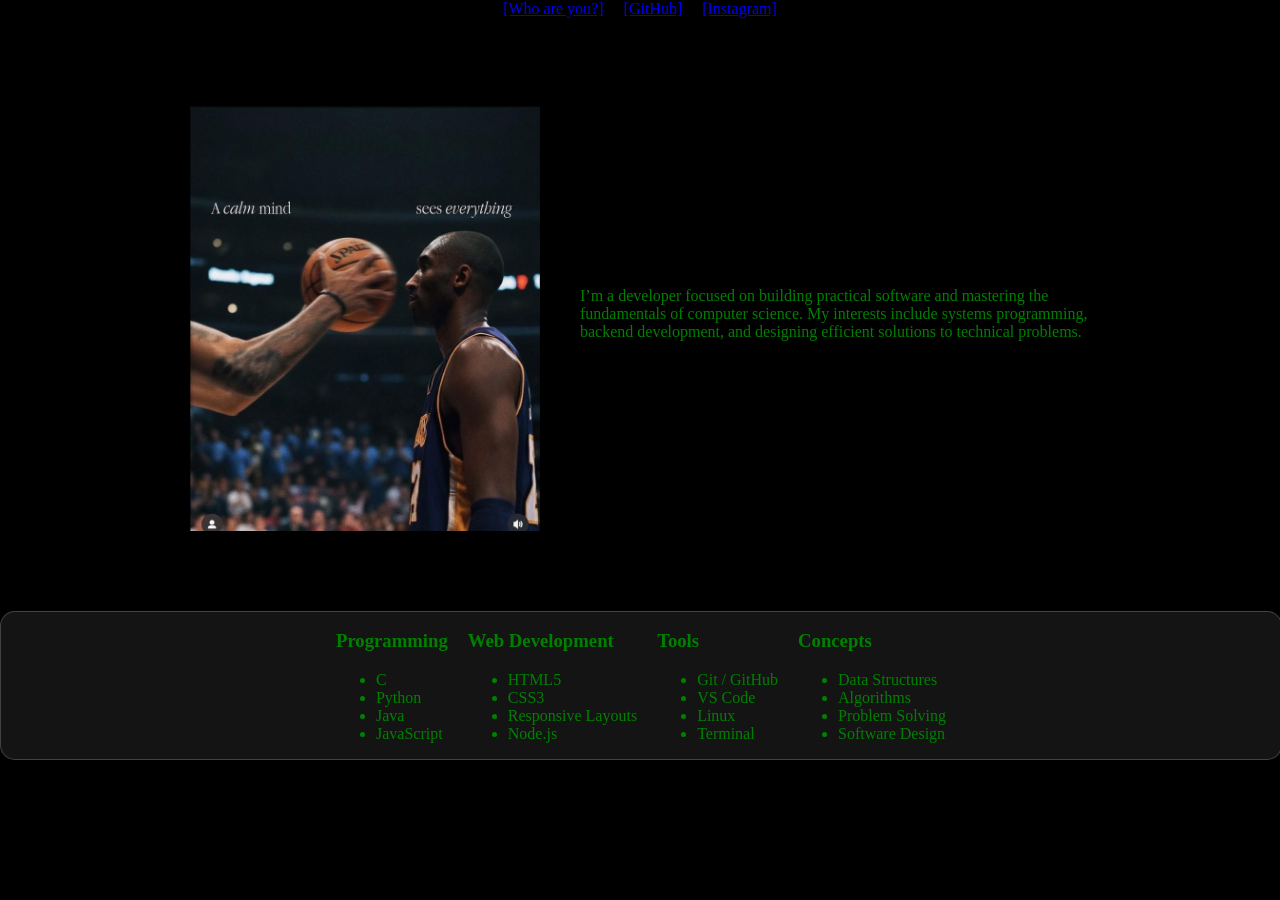
<file: index.html>
<!DOCTYPE html>
<html lang="en">
<head>
  <meta charset="UTF-8">
  <title>Best Zed</title>
  <link rel="icon" href="icon.png">
  <link rel="stylesheet" href="style.css">
</head>

<body>
<header>
  <a href="https://www.youtube.com/watch?v=fZbcr1cd3lw" target="_blank" >[Who are you?]</a>
  <a href =  "https://github.com/bestzed01">[GitHub]</a>
  <a href = "https://www.instagram.com/best_zed0/">[Instagram]</a>

</header>


<section class="about">

  <img src="img.jpg" alt="Arion portrait">

  <p>
    I’m a developer focused on building practical software and mastering the
    fundamentals of computer science. My interests include systems programming,
    backend development, and designing efficient solutions to technical problems.
  </p>

</section>

<section class="skills">

  <div class="skills-container">

    <div class="skill-box">
      <h3>Programming</h3>
      <ul>
        <li>C</li>
        <li>Python</li>
        <li>Java</li>
        <li>JavaScript</li>
      </ul>
    </div>

    <div class="skill-box">
      <h3>Web Development</h3>
      <ul>
        <li>HTML5</li>
        <li>CSS3</li>
        <li>Responsive Layouts</li>
        <li>Node.js</li>
      </ul>
    </div>

    <div class="skill-box">
      <h3>Tools</h3>
      <ul>
        <li>Git / GitHub</li>
        <li>VS Code</li>
        <li>Linux</li>
        <li>Terminal</li>
      </ul>
    </div>

    <div class="skill-box">
      <h3>Concepts</h3>
      <ul>
        <li>Data Structures</li>
        <li>Algorithms</li>
        <li>Problem Solving</li>
        <li>Software Design</li>
      </ul>
    </div>

  </div>

</section>

<video autoplay muted loop class="bg-video">
  <source src="sda.mp4" type="video/mp4">
</video>

<div class="overlay"> </div>

</body>
</html>
</file>
<file: style.css>
body {
  background-color: black;
  color: green;
  margin: 0;
}
.bg-video {
  position: fixed;
  top: 0;
  left: 0;

  width: 100%;
  height: 100%;

  object-fit: cover;

  z-index: -1;
}
.overlay {
  position: fixed;
  top:0;
  left:0;
  width:100%;
  height:100%;
  background: rgba(0,0,0,0.5);
  z-index: -1;
}
header{
     display: flex;
  justify-content: center;
    top:0;
    width: 100%;
   gap: 20px;

}
.about {
  display: flex;
  justify-content: center;
  align-items: center;
  gap: 40px;
  max-width: 900px;
  margin: 80px auto;
}

.about img {
  width: 350px;
  height: auto;
}

.about-text {
  max-width: 500px;
}
.w::before{
   content:"⭐"
}
.w::after{
    content:"⭐"
}


.skills{
       display: flex;
  justify-content: center;  width: 100%;

  align-items: center;
   background: rgba(255, 255, 255, 0.08);
  backdrop-filter: blur(32px);

  border: 1px solid rgba(255, 255, 255, 0.2);

  border-radius: 15px;
}
.skills-container{
     display: flex;
  justify-content: center;
    
    width: 100%;
   gap: 20px;
}
</file>
